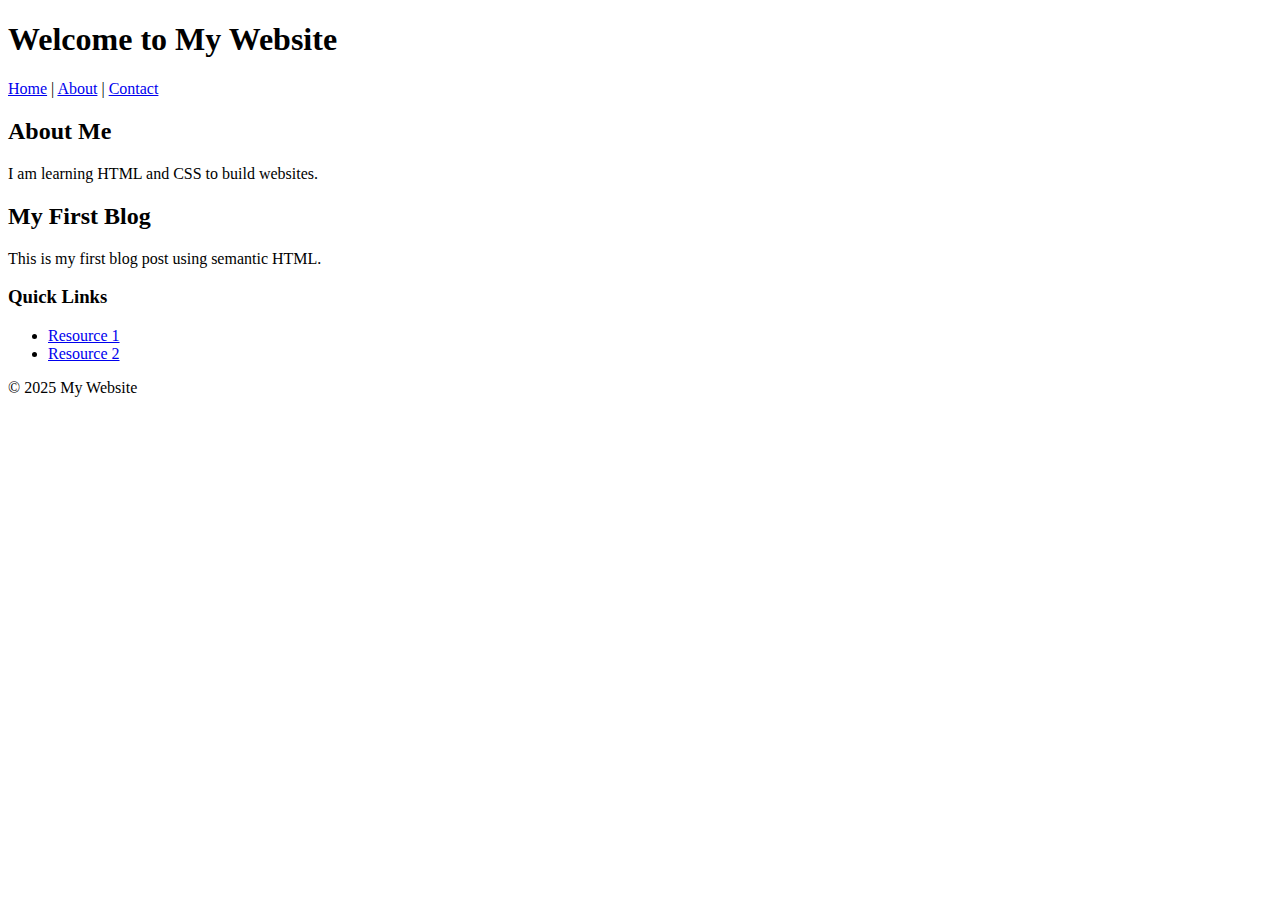
<file: HTML/Day-1/index.html>
<!DOCTYPE html>
<html>
  <head>
    <title>My First HTML Page</title>
  </head>
  <body>
    <header>
      <h1>Welcome to My Website</h1>
      <nav>
        <a href="#">Home</a> | <a href="#">About</a> | <a href="#">Contact</a>
      </nav>
    </header>

    <main>
      <section>
        <h2>About Me</h2>
        <p>I am learning HTML and CSS to build websites.</p>
      </section>

      <article>
        <h2>My First Blog</h2>
        <p>This is my first blog post using semantic HTML.</p>
      </article>

      <aside>
        <h3>Quick Links</h3>
        <ul>
          <li><a href="#">Resource 1</a></li>
          <li><a href="#">Resource 2</a></li>
        </ul>
      </aside>
    </main>

    <footer>
      <p>© 2025 My Website</p>
    </footer>
  </body>
</html>
</file>
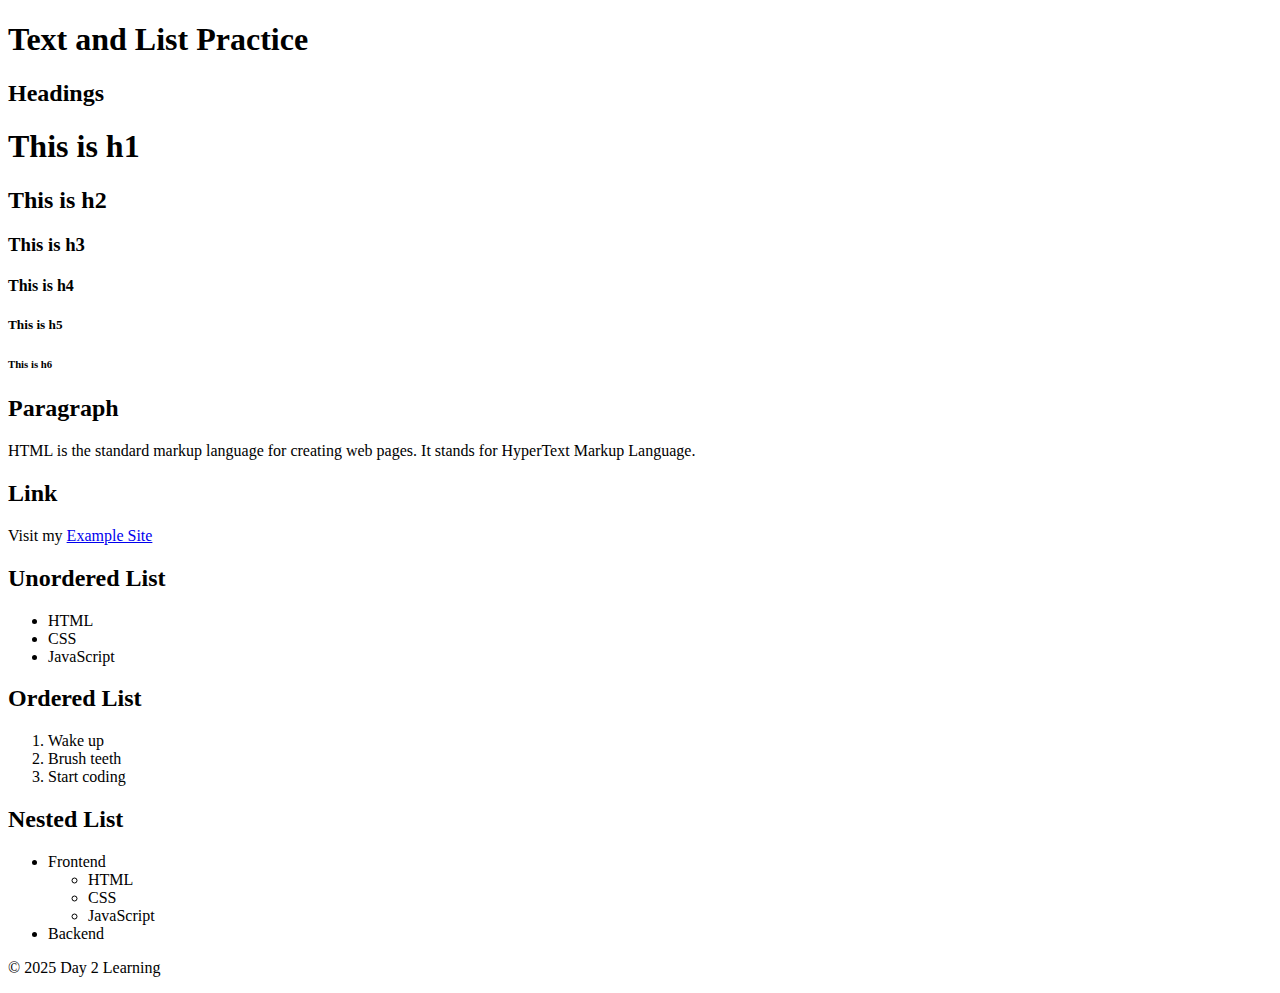
<file: HTML/Day-2/index.html>
<!DOCTYPE html>
<html>
  <head>
    <title>Day 2 - Text and Lists</title>
  </head>
  <body>
    <header>
      <h1>Text and List Practice</h1>
    </header>

    <main>
      <section>
        <h2>Headings</h2>
        <h1>This is h1</h1>
        <h2>This is h2</h2>
        <h3>This is h3</h3>
        <h4>This is h4</h4>
        <h5>This is h5</h5>
        <h6>This is h6</h6>
      </section>

      <section>
        <h2>Paragraph</h2>
        <p>
          HTML is the standard markup language for creating web pages. It
          stands for HyperText Markup Language.
        </p>
      </section>

      <section>
        <h2>Link</h2>
        <p>Visit my <a href="https://www.example.com" target="_blank">Example Site</a></p>
      </section>

      <section>
        <h2>Unordered List</h2>
        <ul>
          <li>HTML</li>
          <li>CSS</li>
          <li>JavaScript</li>
        </ul>
      </section>

      <section>
        <h2>Ordered List</h2>
        <ol>
          <li>Wake up</li>
          <li>Brush teeth</li>
          <li>Start coding</li>
        </ol>
      </section>

      <section>
        <h2>Nested List</h2>
        <ul>
          <li>Frontend
            <ul>
              <li>HTML</li>
              <li>CSS</li>
              <li>JavaScript</li>
            </ul>
          </li>
          <li>Backend</li>
        </ul>
      </section>
    </main>

    <footer>
      <p>© 2025 Day 2 Learning</p>
    </footer>
  </body>
</html>
</file>
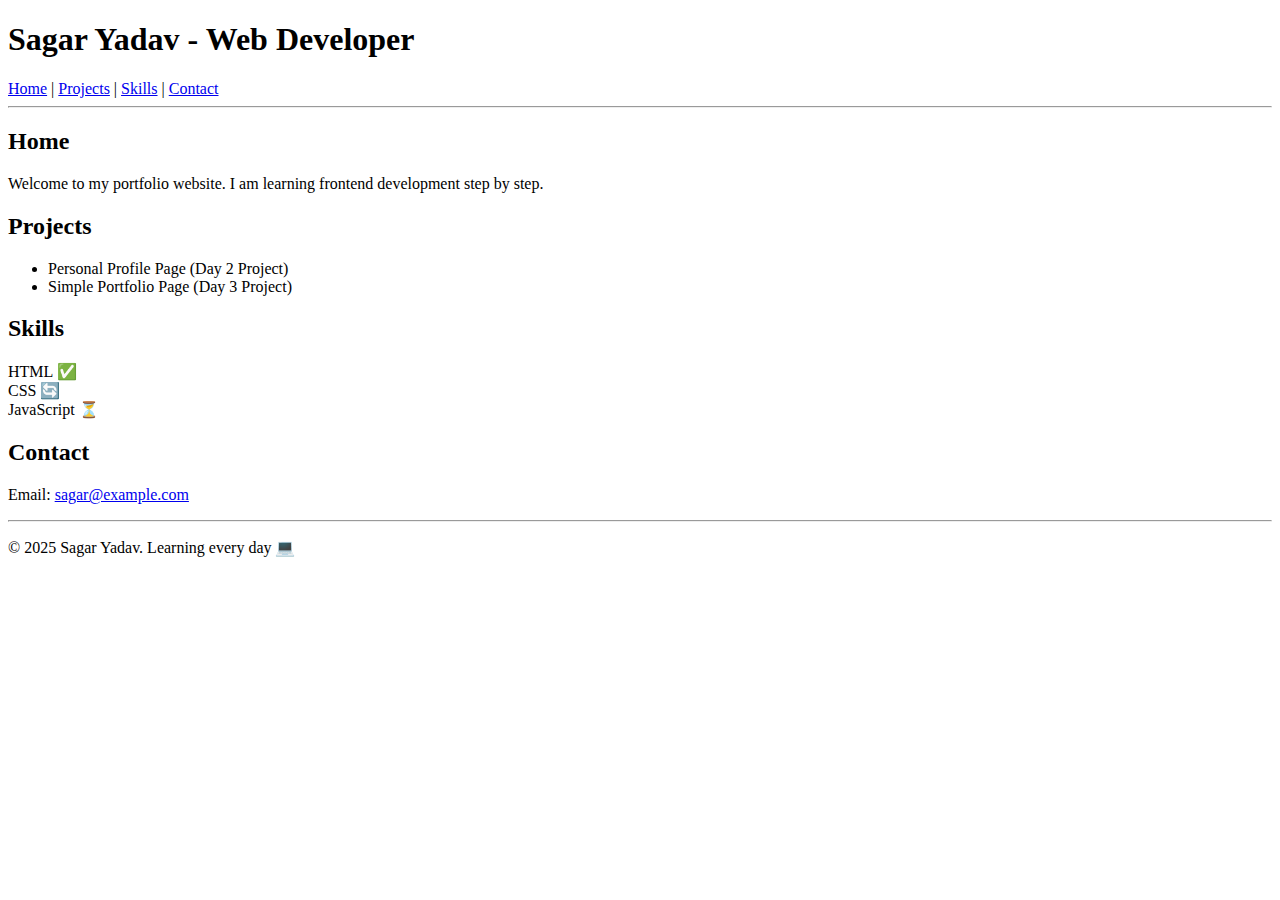
<file: HTML/DAY-3/index.html>
<!DOCTYPE html>
<html lang="en">
<head>
  <meta charset="UTF-8">
  <title>My Portfolio</title>
</head>
<body>

  <header>
    <h1>Sagar Yadav - Web Developer</h1>
    <nav>
      <a href="#home">Home</a> |
      <a href="#projects">Projects</a> |
      <a href="#skills">Skills</a> |
      <a href="#contact">Contact</a>
    </nav>
    <hr>
  </header>

  <main>
    <section id="home">
      <h2>Home</h2>
      <p>Welcome to my portfolio website. I am learning frontend development step by step.</p>
    </section>

    <section id="projects">
      <h2>Projects</h2>
      <ul>
        <li>Personal Profile Page (Day 2 Project)</li>
        <li>Simple Portfolio Page (Day 3 Project)</li>
      </ul>
    </section>

    <section id="skills">
      <h2>Skills</h2>
      <p>HTML ✅<br>CSS 🔄<br>JavaScript ⏳</p>
    </section>

    <section id="contact">
      <h2>Contact</h2>
      <p>Email: <a href="mailto:sagar@example.com">sagar@example.com</a></p>
    </section>
  </main>

  <footer>
    <hr>
    <p>© 2025 Sagar Yadav. Learning every day 💻</p>
  </footer>

</body>
</html>
</file>
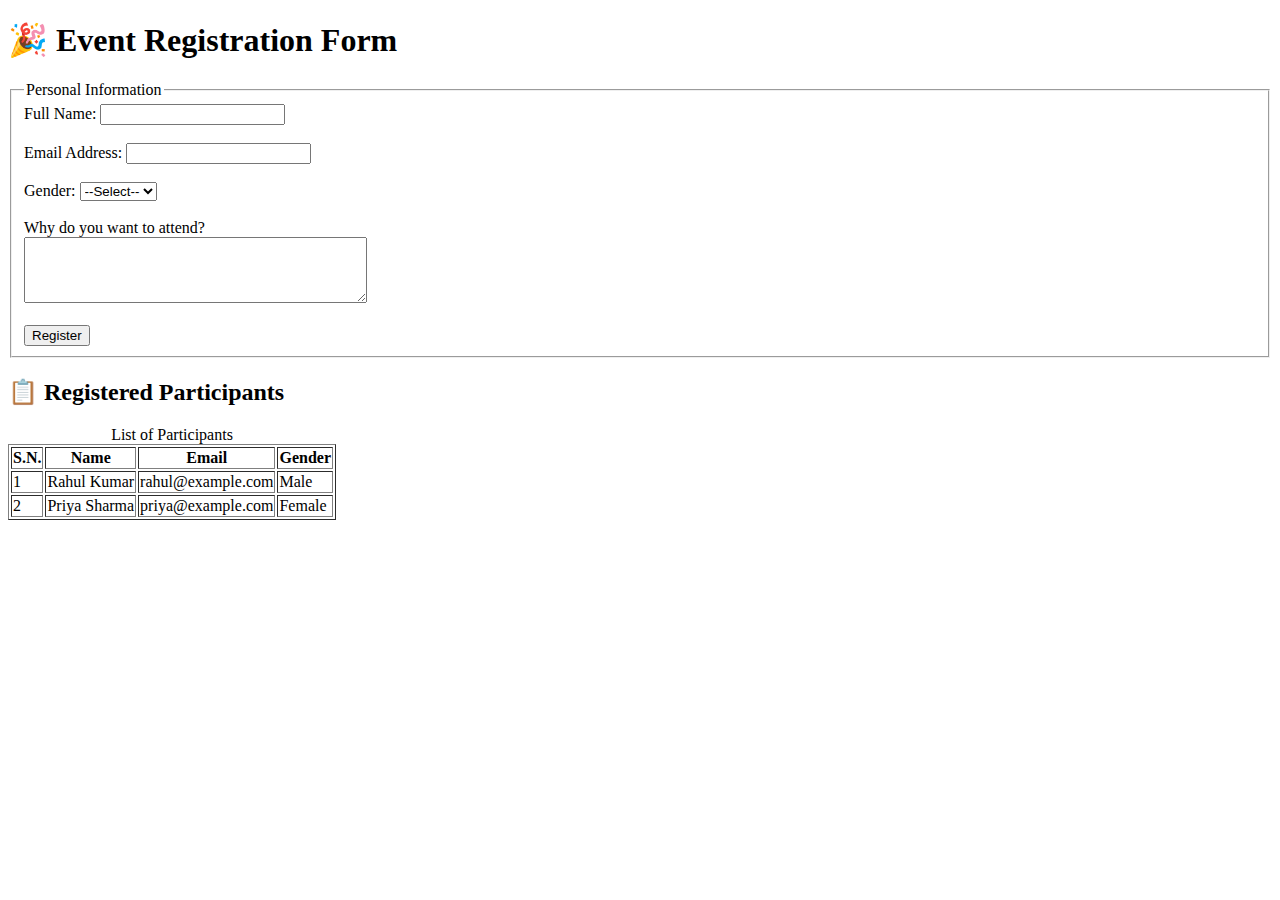
<file: HTML/Day-4/index.html>
<!DOCTYPE html>
<html lang="en">
<head>
  <meta charset="UTF-8" />
  <title>Event Registration</title>
</head>
<body>

  <h1>🎉 Event Registration Form</h1>

  <form>
    <fieldset>
      <legend>Personal Information</legend>

      <label for="name">Full Name:</label>
      <input type="text" id="name" name="name" required />

      <br><br>

      <label for="email">Email Address:</label>
      <input type="email" id="email" name="email" required />

      <br><br>

      <label for="gender">Gender:</label>
      <select id="gender" name="gender">
        <option value="">--Select--</option>
        <option value="male">Male</option>
        <option value="female">Female</option>
        <option value="other">Other</option>
      </select>

      <br><br>

      <label for="comments">Why do you want to attend?</label>
      <br>
      <textarea id="comments" name="comments" rows="4" cols="40"></textarea>

      <br><br>

      <button type="submit">Register</button>
    </fieldset>
  </form>

  <h2>📋 Registered Participants</h2>

  <table border="1">
    <caption>List of Participants</caption>
    <thead>
      <tr>
        <th>S.N.</th>
        <th>Name</th>
        <th>Email</th>
        <th>Gender</th>
      </tr>
    </thead>
    <tbody>
      <tr>
        <td>1</td>
        <td>Rahul Kumar</td>
        <td>rahul@example.com</td>
        <td>Male</td>
      </tr>
      <tr>
        <td>2</td>
        <td>Priya Sharma</td>
        <td>priya@example.com</td>
        <td>Female</td>
      </tr>
    </tbody>
  </table>

</body>
</html>
</file>
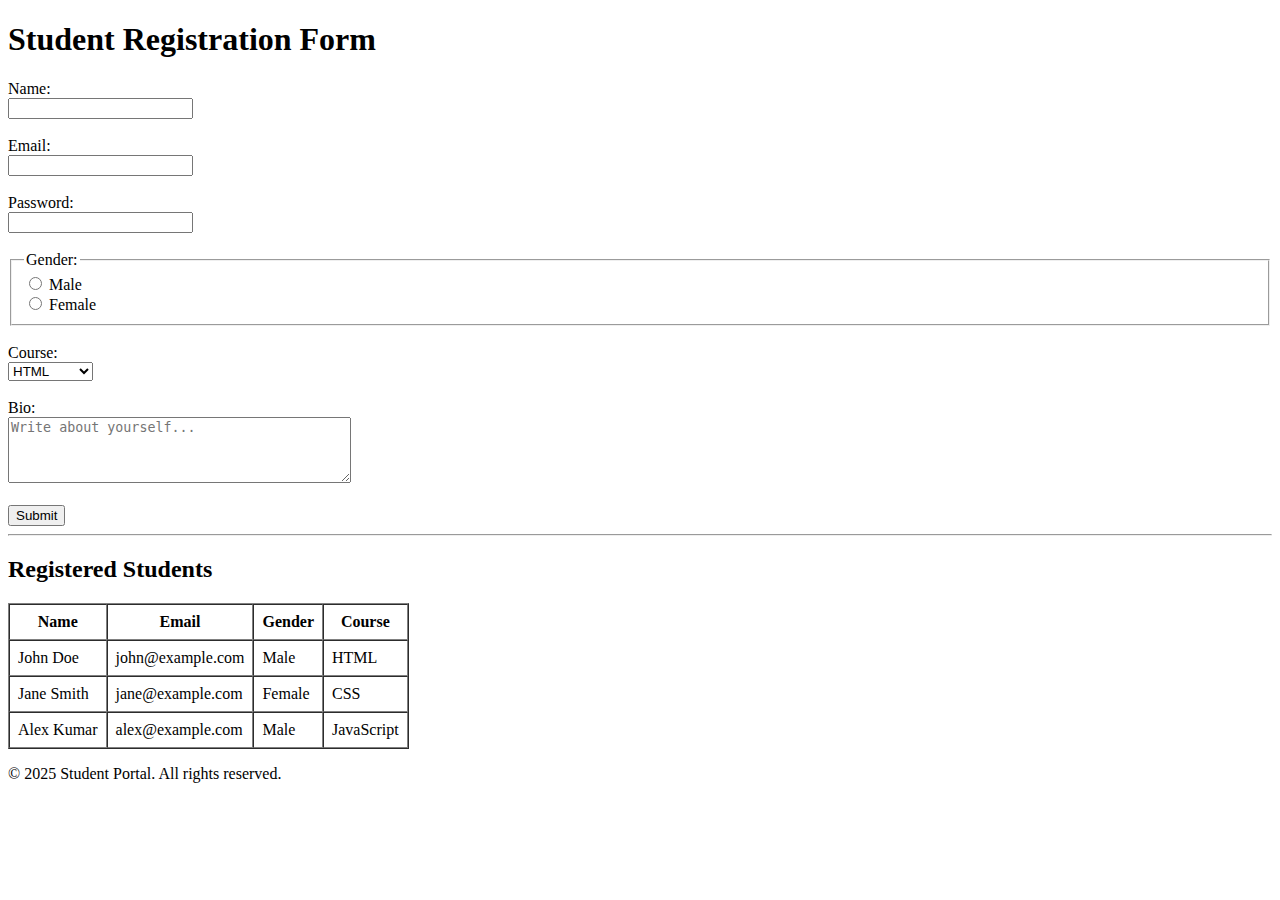
<file: HTML/Day-5/index.html>
<!DOCTYPE html>
<html lang="en">
<head>
  <meta charset="UTF-8">
  <title>Student Registration Page</title>
</head>
<body>

  <header>
    <h1>Student Registration Form</h1>
  </header>

  <main>
    <!-- Registration Form -->
    <section>
      <form>
        <label for="name">Name:</label><br>
        <input type="text" id="name" name="name" required><br><br>

        <label for="email">Email:</label><br>
        <input type="email" id="email" name="email" required><br><br>

        <label for="password">Password:</label><br>
        <input type="password" id="password" name="password" required><br><br>

        <fieldset>
          <legend>Gender:</legend>
          <input type="radio" id="male" name="gender" value="Male">
          <label for="male">Male</label><br>
          <input type="radio" id="female" name="gender" value="Female">
          <label for="female">Female</label>
        </fieldset><br>

        <label for="course">Course:</label><br>
        <select id="course" name="course">
          <option value="HTML">HTML</option>
          <option value="CSS">CSS</option>
          <option value="JavaScript">JavaScript</option>
        </select><br><br>

        <label for="bio">Bio:</label><br>
        <textarea id="bio" name="bio" rows="4" cols="40" placeholder="Write about yourself..."></textarea><br><br>

        <button type="submit">Submit</button>
      </form>
    </section>

    <hr>

    <!-- Student Table -->
    <section>
      <h2>Registered Students</h2>
      <table border="1" cellpadding="8" cellspacing="0">
        <thead>
          <tr>
            <th scope="col">Name</th>
            <th scope="col">Email</th>
            <th scope="col">Gender</th>
            <th scope="col">Course</th>
          </tr>
        </thead>
        <tbody>
          <tr>
            <td>John Doe</td>
            <td>john@example.com</td>
            <td>Male</td>
            <td>HTML</td>
          </tr>
          <tr>
            <td>Jane Smith</td>
            <td>jane@example.com</td>
            <td>Female</td>
            <td>CSS</td>
          </tr>
          <tr>
            <td>Alex Kumar</td>
            <td>alex@example.com</td>
            <td>Male</td>
            <td>JavaScript</td>
          </tr>
        </tbody>
      </table>
    </section>
  </main>

  <footer>
    <p>&copy; 2025 Student Portal. All rights reserved.</p>
  </footer>

</body>
</html>
</file>
